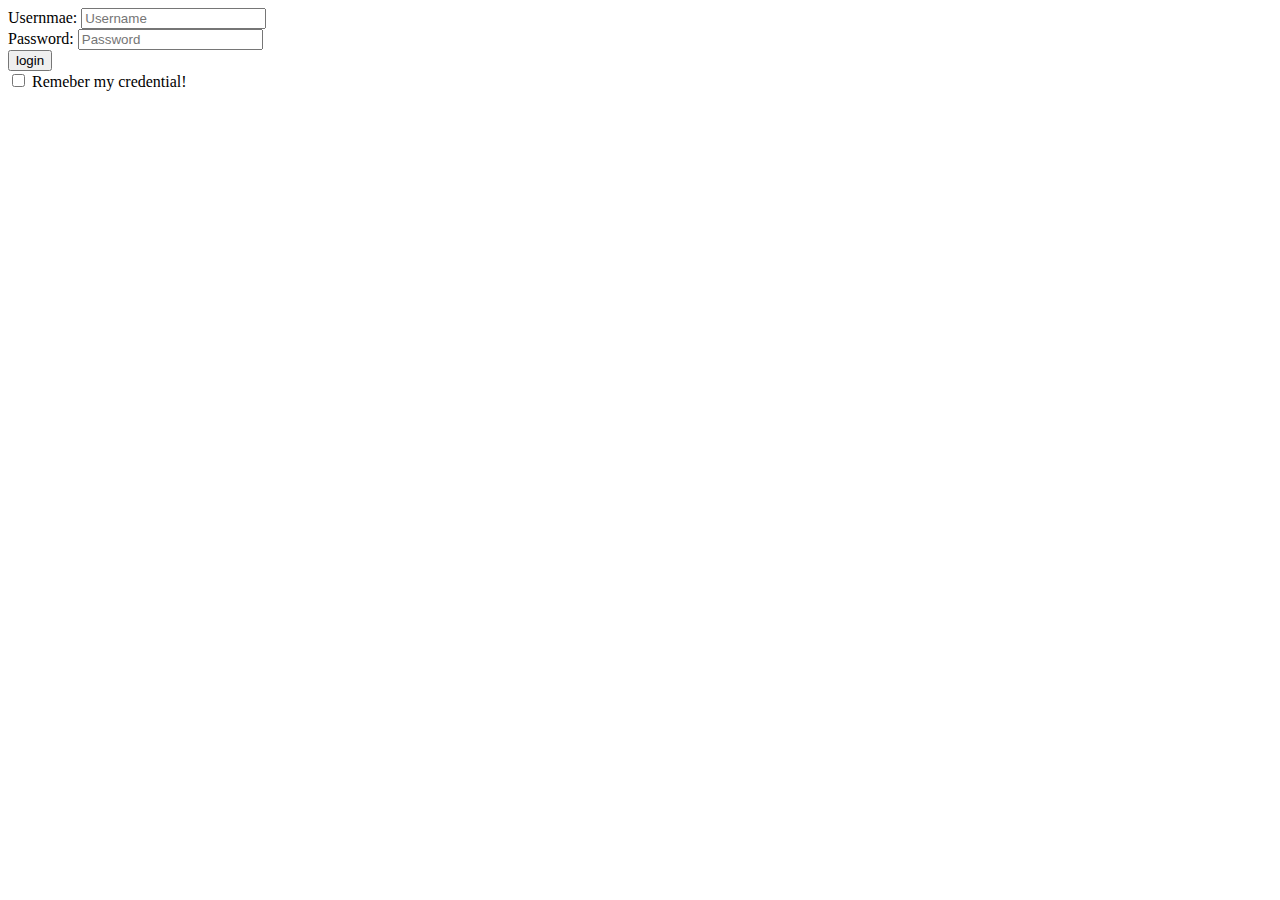
<file: index.html>
<html>
    <body>
        <form action="login.php" method="get" name="Login">
            Usernmae: <input type="text" name="username" placeholder="Username"><br>                                                                 
            Password: <input type="Password" name="password" placeholder="Password"> <br>
            <input type="submit" value="login" /> <br>
            <input type="checkbox" name="remember"> Remeber my credential!
        </form>
    </body>
</html>
</file>
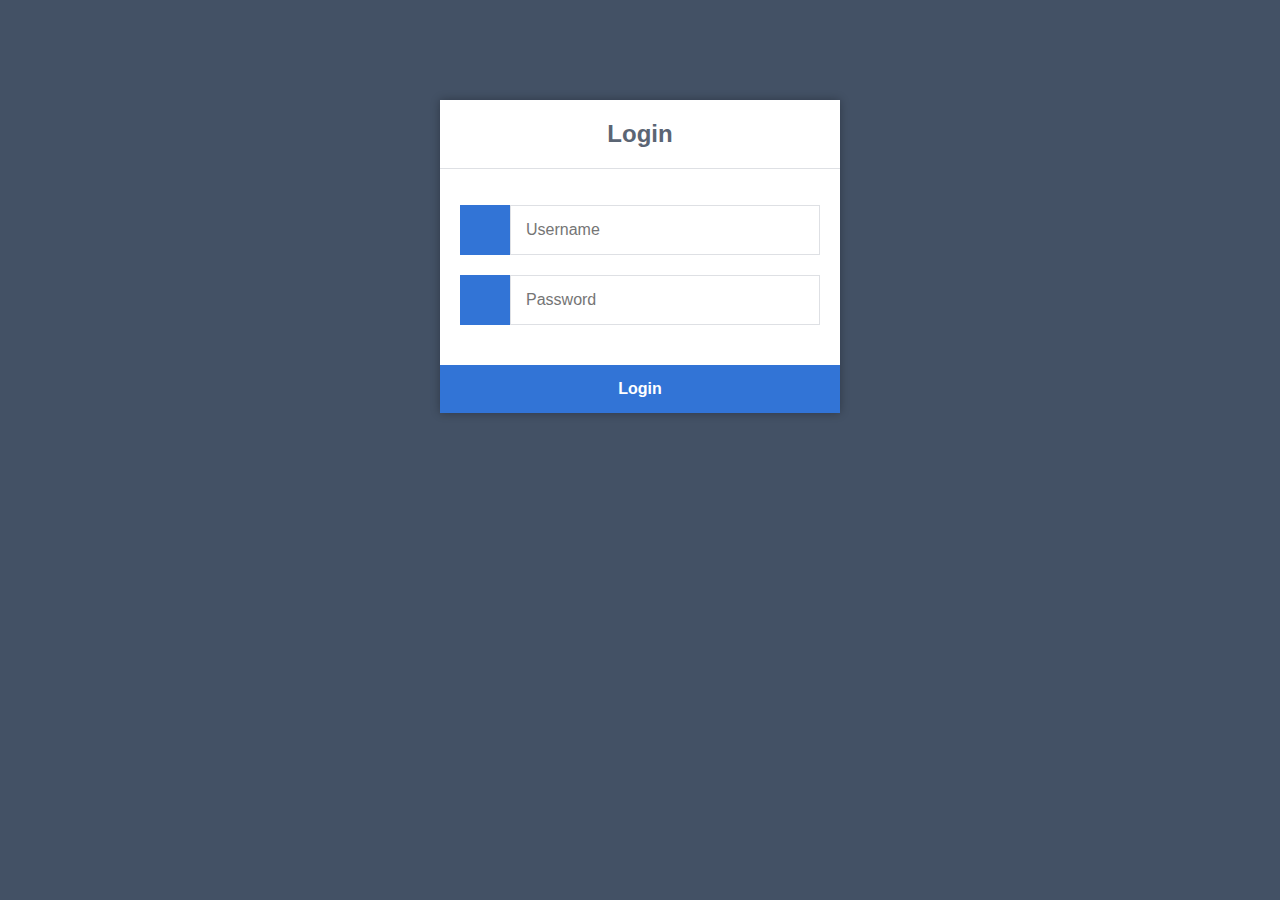
<file: Assignment2/index.html>
<html lang="en">
<head>
    <meta charset="UTF-8">
    <meta http-equiv="X-UA-Compatible" content="IE=edge">
    <meta name="viewport" content="width=device-width, initial-scale=1.0">
    <title>Login</title>
    <link rel="stylesheet" href="style.css" type="text/css">
</head>
    <body>
        <div class="login">
        	<h1>Login</h1>
		    <form action="authenticate.php" method="post">
				<label for="username">
					<i class="fas fa-user"></i>
				</label>
				<input type="text" name="username" placeholder="Username" id="username" required>
				<label for="password">
					<i class="fas fa-lock"></i>
				</label>
				<input type="password" name="password" placeholder="Password" id="password" required>
				<input type="submit" value="Login">
            </form>
        </div>
    </body>
</html>
</file>
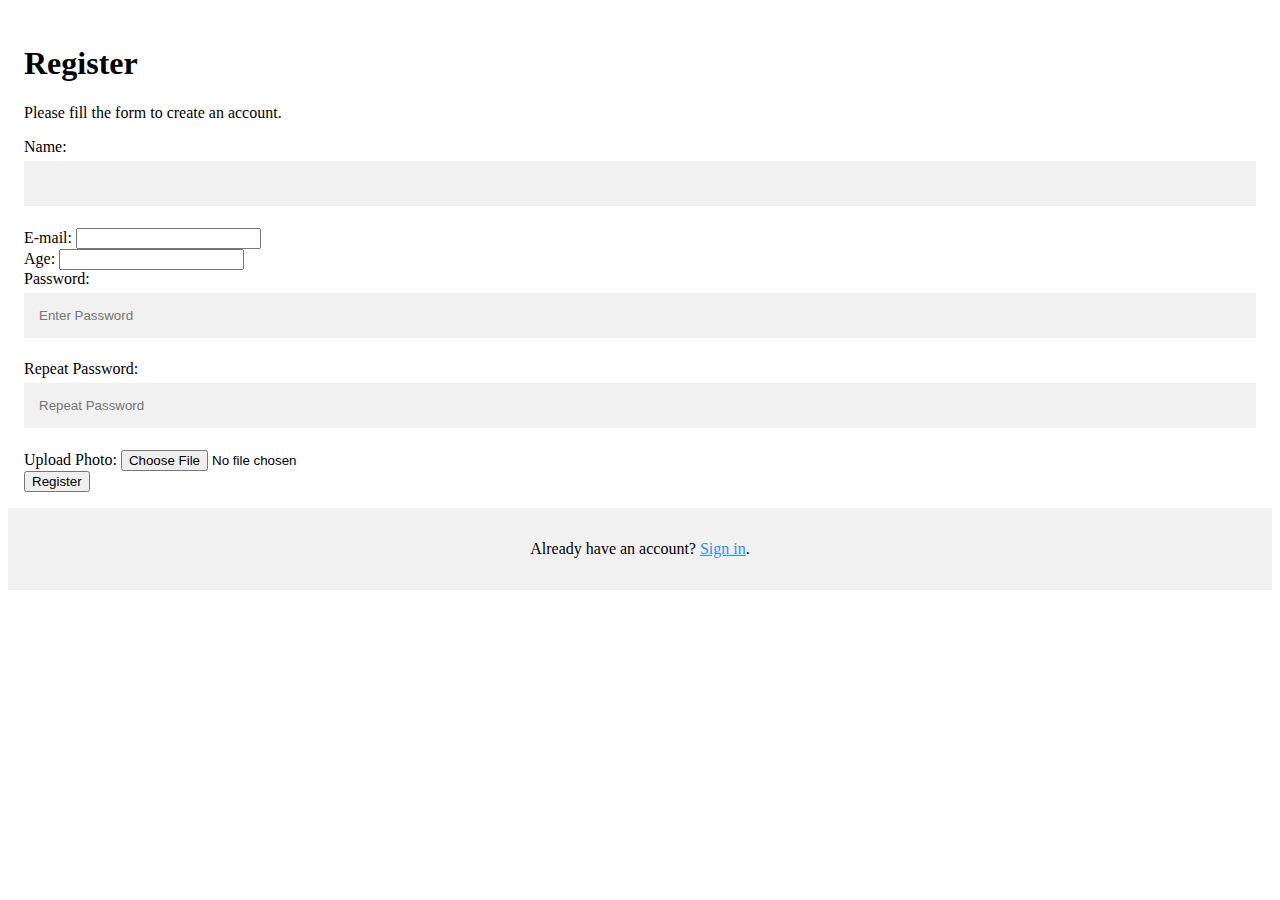
<file: yunus code2/register.html>
<html lang="en">
<head>
    <meta charset="UTF-8">
    <meta http-equiv="X-UA-Compatible" content="IE=edge">
    <meta name="viewport" content="width=device-width, initial-scale=1.0">
    <title>Document</title>
    <link rel="stylesheet" href="style.css">
</head>
<body>
    <form action="uploader.php" method="post" enctype="multipart/form-data">
        <div class="container">
                <h1>Register</h1>
                <p>Please fill the form to create an account.</p>
        

                <label for="">Name:</label>
                <input type="text" name="name">
                
                <br>

                <label for="">E-mail:</label>
                <input type="email" name="email">

                <br>
                <label for="">Age:</label>
                <input type="number" name="age">

                <br>

                <label for="">Password:</label>
                <input type="password" placeholder="Enter Password" name="password" id="psd" required>
                <br>

                <label for="">Repeat Password:</label>
                <input type="password" placeholder="Repeat Password" name="password-repeat" id="psd-repeat" required>

                <br>
                Upload Photo: <input type="file" id="myFile" name="picture"> 
                <br>

                <button type="submit">Register</button>
        </div>
        <div class="container signin">
            <p>Already have an account? <a href="#">Sign in</a>.</p>
        </div>
    </form>
</body>
</html>
</file>
<file: Assignment2/style.css>
* {
    box-sizing: border-box;
    font-family: -apple-system, BlinkMacSystemFont, "segoe ui", roboto, oxygen, ubuntu, cantarell, "fira sans", "droid sans", "helvetica neue", Arial, sans-serif;
    font-size: 16px;
    -webkit-font-smoothing: antialiased;
    -moz-osx-font-smoothing: grayscale;
}
body {
    background-color: #435165;
}
.login {
    width: 400px;
    background-color: #ffffff;
    box-shadow: 0 0 9px 0 rgba(0, 0, 0, 0.3);
    margin: 100px auto;
}
.login h1 {
    text-align: center;
    color: #5b6574;
    font-size: 24px;
    padding: 20px 0 20px 0;
    border-bottom: 1px solid #dee0e4;
}
.login form {
    display: flex;
    flex-wrap: wrap;
    justify-content: center;
    padding-top: 20px;
}
.login form label {
    display: flex;
    justify-content: center;
    align-items: center;
    width: 50px;
    height: 50px;
    background-color: #3274d6;
    color: #ffffff;
}
.login form input[type="password"], .login form input[type="text"] {
    width: 310px;
    height: 50px;
    border: 1px solid #dee0e4;
    margin-bottom: 20px;
    padding: 0 15px;
}
.login form input[type="submit"] {
    width: 100%;
    padding: 15px;
   margin-top: 20px;
    background-color: #3274d6;
    border: 0;
    cursor: pointer;
    font-weight: bold;
    color: #ffffff;
    transition: background-color 0.2s;
}
.login form input[type="submit"]:hover {
  background-color: #2868c7;
    transition: background-color 0.2s;
}
</file>
<file: yunus code2/style.css>
* {box-sizing: border-box}

/* Add padding to containers */
.container {
  padding: 16px;
}

/* Full-width input fields */
input[type=text], input[type=password] {
  width: 100%;
  padding: 15px;
  margin: 5px 0 22px 0;
  display: inline-block;
  border: none;
  background: #f1f1f1;
}

input[type=text]:focus, input[type=password]:focus {
  background-color: #ddd;
  outline: none;
}

/* Overwrite default styles of hr */
hr {
  border: 1px solid #f1f1f1;
  margin-bottom: 25px;
}

/* Set a style for the submit/register button */
.registerbtn {
  background-color: #04AA6D;
  color: white;
  padding: 16px 20px;
  margin: 8px 0;
  border: none;
  cursor: pointer;
  width: 100%;
  opacity: 0.9;
}

.registerbtn:hover {
  opacity:1;
}

/* Add a blue text color to links */
a {
  color: dodgerblue;
}

/* Set a grey background color and center the text of the "sign in" section */
.signin {
  background-color: #f1f1f1;
  text-align: center;
}
</file>
